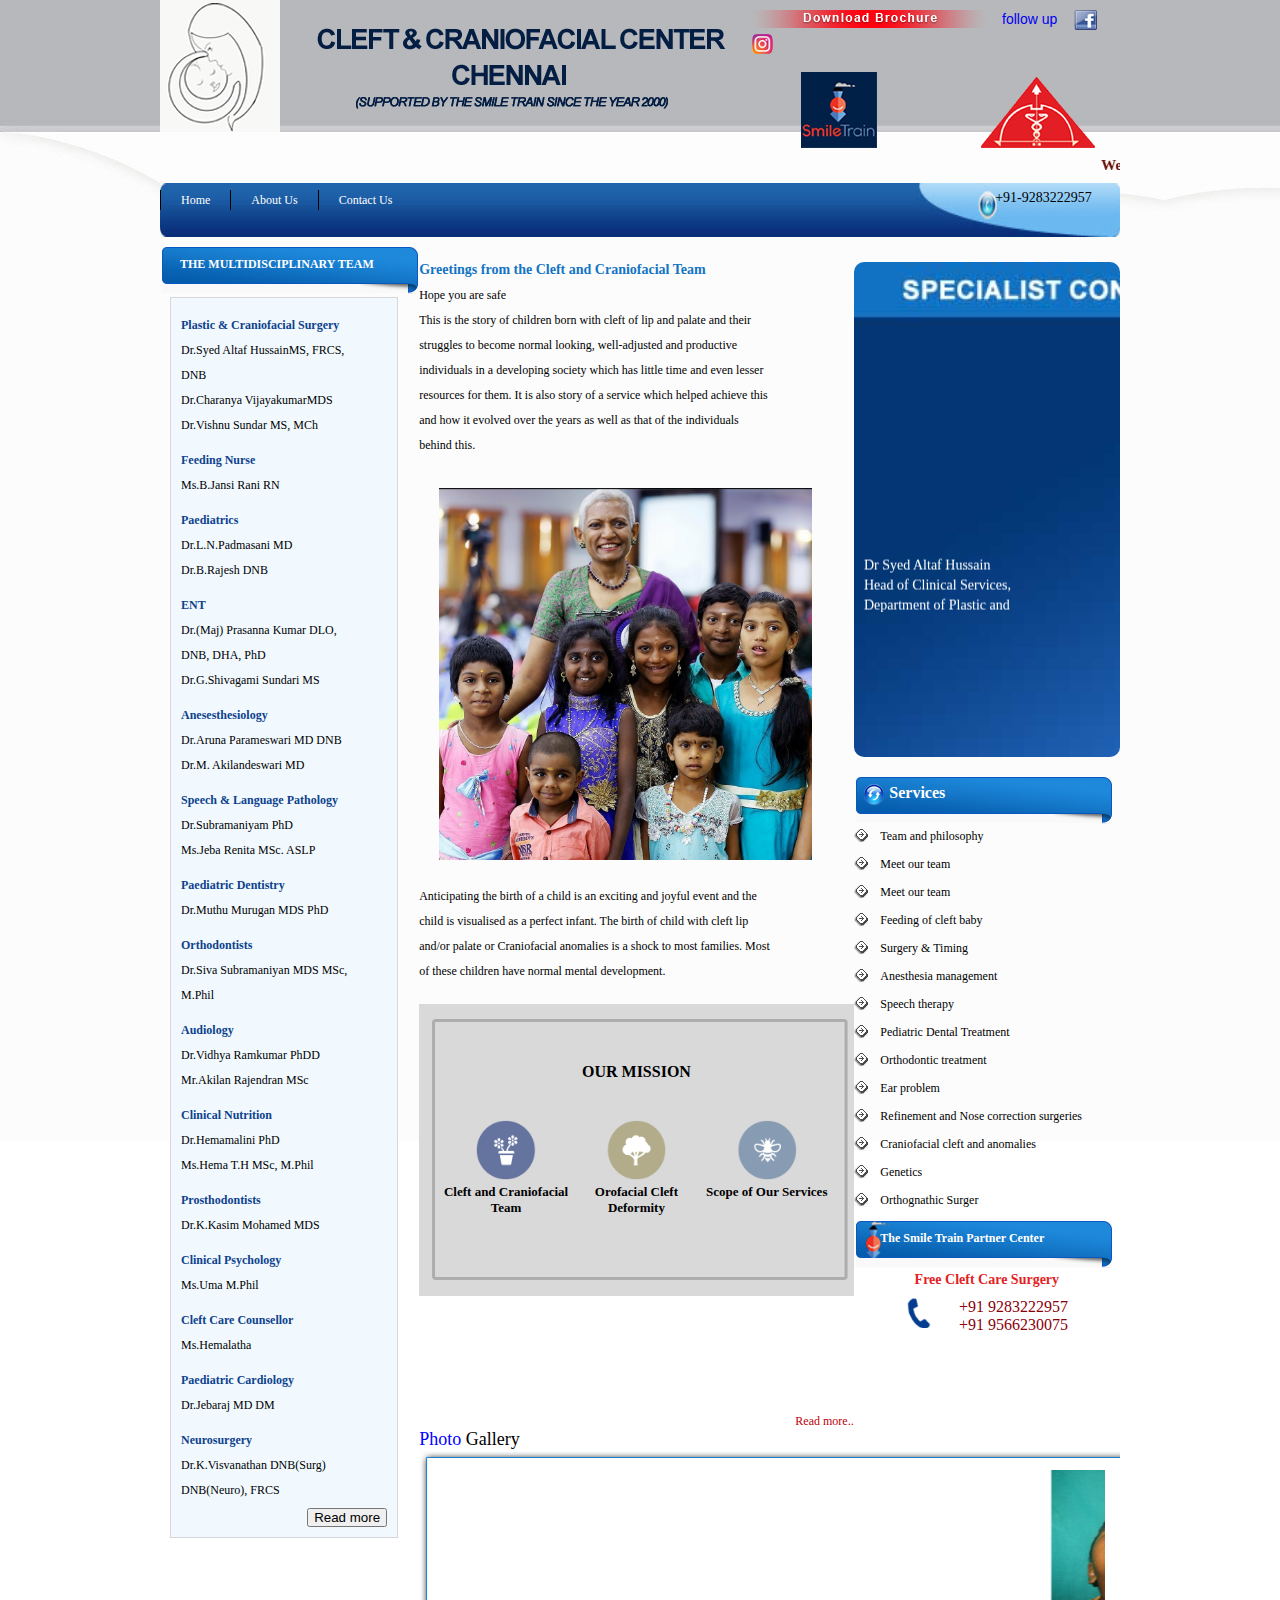
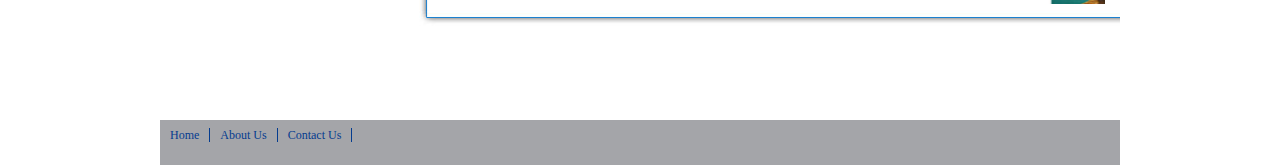
<file: index.html>
<!Doctype html>
<html>
<head>
<title>cleft care
</title>
<link rel="stylesheet" href="index.css">

</head>
<body>
<div class="main">
	<div class="container">
		<div class="headder">
			<div class="row">
				<div class="logo">
					<img src="images/pic1.png">
				</div>
				<div class="heading-pic">
					<img src="images/text1.png">
				</div>
				<div class="rightside-logo">
					<div class="row">
						<ul>
							<li><a href="#"><img src="images/gif.gif"></a></li>
							<li><a href="#">follow up</a></li>
							<li><a href="#"><img src="images/facebook.png"></a></li>
							<li><a href="#"><img src="images/insta.png"></a></li>
						</ul>
					</div>
					<div class="row">
						
							<img src="images/pic2.png">
						
					</div>
				</div>
			</div>
		</div>
		
		<div class="marquee-leftside">
			<div class="row">
				
					<marquee width="100%" scrollamount="2" scrolldelay="1">
							We have completed more than 15,000 free cleft surgeries.Apply for Smile Train Dr Jyotsna Murthy Memorial Felloship programme.<a href="#">Click here<a>
					</marquee>
				
			</div>
		</div>
		
		<div class="navigation">
			<div class="row">
				<div class="navi-list">
					<ul>
						<li><a href="index.html">Home</a></li>
						<li><a href="AboutUs.html">About Us</a></li>
						<li><a href="ContactUs.html">Contact Us</a></li>
					</ul>
				</div>
				<div class="navi-num">
				+91-9283222957
				</div>
			</div>
		</div>
		
		<div class="content-section">
		<div class="row">
			<div class="team">
				<div class="row">
					<div class="team-menuhead">
						THE MULTIDISCIPLINARY TEAM
					</div>
				</div>
				<div class="team-box">
						<div class="row">
							<div class="team-head">
								Plastic & Craniofacial Surgery
							</div>
						</div>
						<div class="row">
							<div class="team-para">
								Dr.Syed Altaf HussainMS, FRCS,
							</div>
						</div>
						<div class="row">
							<div class="team-para">
								DNB
							</div>
						</div>
						<div class="row">
							<div class="team-para">
								Dr.Charanya VijayakumarMDS
							</div>
						</div>
						<div class="row">
							<div class="team-para">
								Dr.Vishnu Sundar MS, MCh
							</div>
						</div>
						<div class="row">
							<div class="team-head">
								Feeding Nurse
							</div>
						</div>
						<div class="row">
							<div class="team-para">
								Ms.B.Jansi Rani RN
							</div>
						</div>
						<div class="row">
							<div class="team-head">
								Paediatrics
							</div>
						</div>
						<div class="row">
							<div class="team-para">
								Dr.L.N.Padmasani MD
							</div>
						</div>
						<div class="row">
							<div class="team-para">
								Dr.B.Rajesh DNB
							</div>
						</div>
						<div class="row">
							<div class="team-head">
								ENT
							</div>
						</div>
						<div class="row">
							<div class="team-para">
								Dr.(Maj) Prasanna Kumar DLO,
							</div>
						</div>
						<div class="row">
							<div class="team-para">
								DNB, DHA, PhD
							</div>
						</div>
						<div class="row">
							<div class="team-para">
								Dr.G.Shivagami Sundari MS
							</div>
						</div>
						<div class="row">
							<div class="team-head">
								Anesesthesiology
							</div>
						</div>
						<div class="row">
							<div class="team-para">
								Dr.Aruna Parameswari MD DNB
							</div>
						</div>
						<div class="row">
							<div class="team-para">
								Dr.M. Akilandeswari MD
							</div>
						</div>
						<div class="row">
							<div class="team-head">
								Speech & Language Pathology
							</div>
						</div>
						<div class="row">
							<div class="team-para">
								Dr.Subramaniyam PhD
							</div>
						</div>
						<div class="row">
							<div class="team-para">
								Ms.Jeba Renita MSc. ASLP
							</div>
						</div>
						<div class="row">
							<div class="team-head">
								Paediatric Dentistry
							</div>
						</div>
						<div class="row">
							<div class="team-para">
								Dr.Muthu Murugan MDS PhD
							</div>
						</div>
						<div class="row">
							<div class="team-head">
								Orthodontists
							</div>
						</div>
						<div class="row">
							<div class="team-para">
								Dr.Siva Subramaniyan MDS MSc,
							</div>
						</div>
						
						<div class="row">
							<div class="team-para">
								M.Phil
							</div>
						</div>
						<div class="row">
							<div class="team-head">
								Audiology
							</div>
						</div>
						<div class="row">
							<div class="team-para">
								Dr.Vidhya Ramkumar PhDD
							</div>
						</div>
						<div class="row">
							<div class="team-para">
								Mr.Akilan Rajendran MSc
							</div>
						</div>
						<div class="row">
							<div class="team-head">
								Clinical Nutrition
							</div>
						</div>
						<div class="row">
							<div class="team-para">
								Dr.Hemamalini PhD
							</div>
						</div>
						<div class="row">
							<div class="team-para">
								Ms.Hema T.H MSc, M.Phil
							</div>
						</div>
						
						<div class="row">
							<div class="team-head">
								Prosthodontists
							</div>
						</div>
						<div class="row">
							<div class="team-para">
								Dr.K.Kasim Mohamed MDS
							</div>
						</div>
						<div class="row">
							<div class="team-head">
								Clinical Psychology
							</div>
						</div>
						<div class="row">
							<div class="team-para">
								Ms.Uma M.Phil
							</div>
						</div>
						<div class="row">
							<div class="team-head">
								Cleft Care Counsellor
							</div>
						</div>
						<div class="row">
							<div class="team-para">
								Ms.Hemalatha	
							</div>
						</div>
						<div class="row">
							<div class="team-head">
								Paediatric Cardiology
							</div>
						</div>
						<div class="row">
							<div class="team-para">
								Dr.Jebaraj MD DM
							</div>
						</div>
						<div class="row">
							<div class="team-head">
								Neurosurgery
							</div>
						</div>
						<div class="row">
							<div class="team-para">
								Dr.K.Visvanathan DNB(Surg)
							</div>
						</div>
						<div class="row">
							<div class="team-para">
								DNB(Neuro), FRCS
							</div>
						</div>
						<div class="row">
							<div class="read-button">
								<input type="button" name="read" value="Read more">
							</div>
						</div>
					</div>
			</div>
					
			<div class="content">
			<div class="content-details">
				<div class="content-col1">
					<div class="row">
						<div class="content-heading">
						Greetings from the Cleft and Craniofacial Team
						</div>
					</div>
					<div class="row">
						<div class="content-para">
							Hope you are safe<br>
							This is the story of children born with cleft of lip and palate and their<br>
							struggles to become normal looking, well-adjusted and productive<br>
							individuals in a developing society which has little time and even lesser<br>
							resources for them. It is also story of a service which helped achieve this<br>
							and how it evolved over the years as well as that of the individuals<br>
							behind this.
						</div>
					</div>
					<div class="row">
						<div class="picture">
							<img src="images/image.jpg" width="90%" height="85%">
						</div>
					</div>
					<div class="row">
						<div class="content-para">
						Anticipating the birth of a child is an exciting and joyful event and the<br>
						child is visualised as a perfect infant. The birth of child with cleft lip<br>
						and/or palate or Craniofacial anomalies is a shock to most families. Most<br>
						of these children have normal mental development.
						</div>
					</div>
						<div class="mission-img">
						<div class="row">
							<div class="mission-table">
								<div class="row">
									<div class="mission-head">
									OUR MISSION
									</div>
								</div>
								
								<div class="row">
									<div class="mission-icons">
										<div class="mission-icon1">
											<img src="images/mission1.png" width="60px" height="60px">
											<h6>Cleft and Craniofacial Team</h6>
										</div>
										<div class="mission-icon2">
											<img src="images/mission2.png" width="60px" height="60px">
											<h6>Orofacial Cleft Deformity</h6>
										</div>
										<div class="mission-icon3">
											<img src="images/mission3.png" width="60px" height="60px">
											<h6>Scope of Our Services</h6>
										</div>
									</div>
								</div>
							</div>
						</div>
						</div>
						
						<div class="mission-bottom">
							<a href="#">Read more..</a>
						</div>
					
				</div>
				
				<div class="contact">
					<div class="row">
						<div class="marquee-upside">
							<div class="row">
							<marquee direction="up">
											Dr Syed Altaf Hussain<br>
											Head of Clinical Services,<br>
											Department of Plastic and<br>
											Reconstructive Surgery<br>
											Director,The Cleft and<br>
											Chrompet, Chennai 600044<br>
											Dr Charanya Vijayakumar<br>
											Consultant Cleft and Craniofacial Centre<br>
											Mobile:+ 91 9884380795<br>
											Sr Jansi Rani<br>
											Specialized Feeding Nurse<br>
											Deepalakshmi Sriram<br>
											Specialized Pediatric and<br>
											Neonatal Nutritionist<br>
											C Sahana<br>
											Mobile:+ 91 9566230075<br>
											Email:<br>
											<a href>chennaicleftcentre@gmail.com</a><br>
											<a href>cleftcraniofacialcentre@gmail.com</a><br>
											<a href>cleftcraniofacial@outlook.com</a>
							</marquee>
							</div>
						</div>
					</div>
					
					<div class="row">
						<div class="service-menu">
							<div class="row">
								<div class="service-menuhead">
									<div class="service-icon">
										<img src="images/icon.png">
									</div>
									<div class="service-heading">
										Services
									</div>
								</div>
							</div>
							<div class="row">
									<div class="service-details">
												<div class="row">
														<div class="service-arrowicon">
															<img src="images/arrow.jpg">
														</div>
														<div class="service-text">
																<a href="#">Team and philosophy</a>
														</div>
												</div>
												<div class="row">
														<div class="service-arrowicon">
															<img src="images/arrow.jpg">
														</div>
														<div class="service-text">
																<a href="#">Meet our team</a>
														</div>
												</div>
												<div class="row">
														<div class="service-arrowicon">
															<img src="images/arrow.jpg">
														</div>
														<div class="service-text">
																<a href="#">Meet our team</a>
														</div>
												</div>
												<div class="row">
														<div class="service-arrowicon">
															<img src="images/arrow.jpg">
														</div>
														<div class="service-text">
															<a href="#">Feeding of cleft baby</a>
														</div>
												</div>
												<div class="row">
														<div class="service-arrowicon">
															<img src="images/arrow.jpg">
														</div>
														<div class="service-text">
															<a href="#">Surgery & Timing</a>
														</div>
												</div>
												<div class="row">
														<div class="service-arrowicon">
															<img src="images/arrow.jpg">
														</div>
														<div class="service-text">
															<a href="#">Anesthesia management</a>
														</div>
												</div>
												<div class="row">
														<div class="service-arrowicon">
															<img src="images/arrow.jpg">
														</div>
														<div class="service-text">
															<a href="#">Speech therapy</a>
														</div>
												</div>
												<div class="row">
														<div class="service-arrowicon">
															<img src="images/arrow.jpg">
														</div>
														<div class="service-text">
															<a href="#">Pediatric Dental Treatment</a>
														</div>
												</div>
												<div class="row">
														<div class="service-arrowicon">
															<img src="images/arrow.jpg">
														</div>
														<div class="service-text">
															<a href="#">Orthodontic treatment</a>
														</div>
												</div>
												<div class="row">
														<div class="service-arrowicon">
															<img src="images/arrow.jpg">
														</div>
														<div class="service-text">
															<a href="#">Ear problem</a>
														</div>
												</div>
												<div class="row">
														<div class="service-arrowicon">
															<img src="images/arrow.jpg">
														</div>
														<div class="service-text">
															<a href="#">Refinement and Nose correction surgeries</a>
														</div>
												</div>
												<div class="row">
														<div class="service-arrowicon">
															<img src="images/arrow.jpg">
														</div>
														<div class="service-text">
															<a href="#">Craniofacial cleft and anomalies</a>
														</div>
												</div>
												<div class="row">
														<div class="service-arrowicon">
															<img src="images/arrow.jpg">
														</div>
														<div class="service-text">
															<a href="#">Genetics</a>
														</div>
												</div>
												<div class="row">
														<div class="service-arrowicon">
															<img src="images/arrow.jpg">
														</div>
														<div class="service-text">
															<a href="#">Orthognathic Surger</a>
														</div>
												</div>
											</div>
										</div>
							
						</div>
					</div>
					
					<div class="row">
						<div class="smile-menu">
							<div class="row">
								<div class="smile-menuhead">
								<div class="smile-icon">
									<img src="images/small-icon.png">
								</div>
								<div class="smile-heading">
									The Smile Train Partner Center
								</div>
								</div>
							</div>
							<div class="row">
								<div class="smile-title">
								Free Cleft Care Surgery
								</div>
							</div>
							<div class="row">
								<div class="smile-details">
									<div class="smile-phoneicon">
										<img src="images/call.png" width="30px" height="30px">
									</div>
									<div class="smile-num">
										<div>+91 9283222957
										</div>
										<div>+91 9566230075
										</div>
									</div>
								</div>
							</div>
							<div class="row">
							</div>
						</div>
					</div>
					</div>
					
				</div>
			
			<div class="row">
			</div>
			
			<div class="gallery">
				<div class="row">
					<div class="gallery-head">Photo <span>Gallery</span>
					</div>
				</div>
				<div class="row">
					<div class="gallery-background">
						<marquee width="95%" direction="left" height="60%">
									<img src="images/img1.jpg">
									<img src="images/img2.jpg">
									<img src="images/img3.jpg">
									<img src="images/img4.jpg">
									<img src="images/img5.jpg">
									<img src="images/img6.jpg">
									<img src="images/img7.png">
									<img src="images/img8.png">
									<img src="images/img9.png">
									<img src="images/img10.png">
									<img src="images/img11.png">
									<img src="images/img12.png">
									<img src="images/img13.png">
									<img src="images/img14.png">
									<img src="images/img15.png">
									<img src="images/img16.png">
								</marquee>
					</div>
				</div>
			</div>
			</div>
			</div>
			
			<div class="footer">
				<div class="row">
					<div class="foot-col1">
						<ul>
							<li><a href="index.html">Home</a></li>
							<li><a href="AboutUs.html">About Us</a></li>
							<li><a href="ContactUs.html">Contact Us</a></li>
						</ul>
					</div>
				</div>
			</div>
			
		</div>
	</div>
</div>
</div>
</body>
</html>
</file>
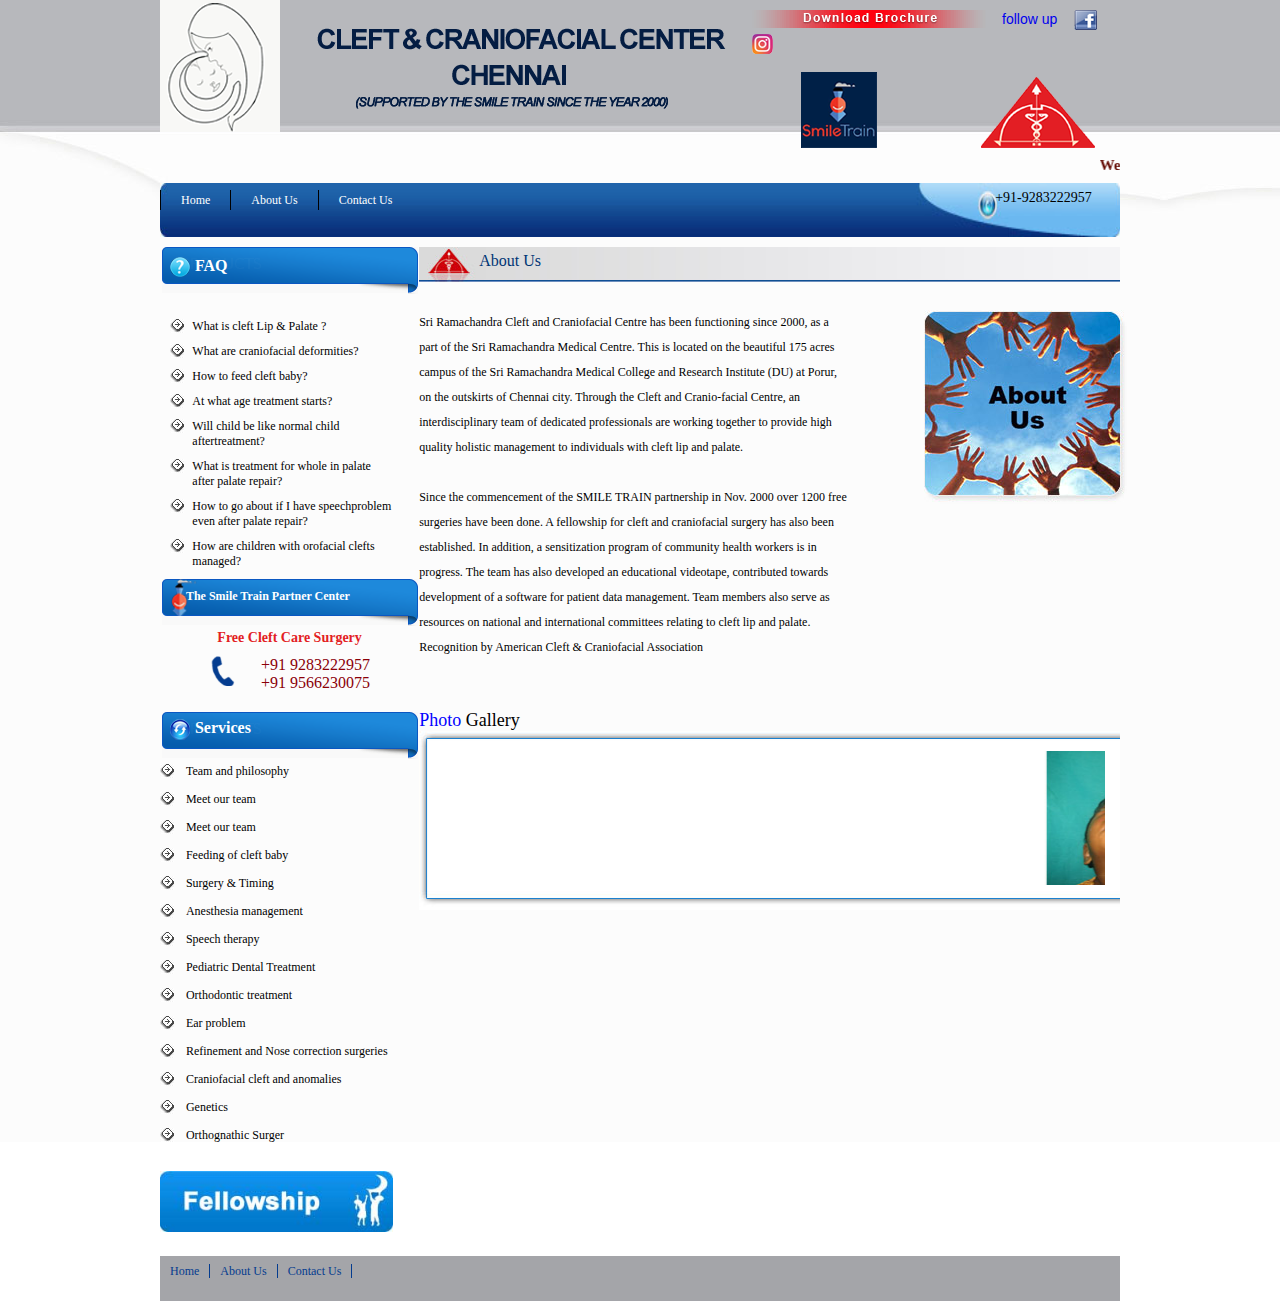
<file: AboutUs.html>
<!Doctype html>
<html>
<head>
<title>About Us-Cleftcare
</title>
</head>
<link rel="stylesheet" href="AboutUs.css">

<body>
<div class="main">
	<div class="container">
		<div class="headder">
			<div class="row">
				<div class="logo">
					<img src="images/pic1.png">
				</div>
				<div class="heading-pic">
					<img src="images/text1.png">
				</div>
				<div class="rightside-logo">
					<div class="row">
						<ul>
							<li><a href="#"><img src="images/gif.gif"></a></li>
							<li><a href="#">follow up</a></li>
							<li><a href="#"><img src="images/facebook.png"></a></li>
							<li><a href="#"><img src="images/insta.png"></a></li>
						</ul>
					</div>
					<div class="row">
						<div>
							<img src="images/pic2.png">
						</div>
					</div>
				</div>
			</div>
		</div>
		
		<div class="marquee-leftside">
			<div class="row">
				<div>
					<marquee width="100%" scrollamount="2" scrolldelay="1">
							We have completed more than 15,000 free cleft surgeries.Apply for Smile Train Dr Jyotsna Murthy Memorial Felloship programme.<a href="#">Click here<a>
					</marquee>
				</div>
			</div>
		</div>
		
		<div class="navigation">
			<div class="row">
				<div class="navi-list">
					<ul>
						<li><a href="index.html">Home</a></li>
						<li><a href="AboutUs.html">About Us</a></li>
						<li><a href="ContactUs.html">Contact Us</a></li>
					</ul>
				</div>
				<div class="navi-num">
				+91-9283222957
				</div>
			</div>
		</div>
		
		<div class="content-section">
				<div class="menusection">
				<div class="row">
					<div class="faq-menu">
						<div class="row">
							<div class="faq-logo">
								<img src="images/ques-icon.png">
							</div>
							<div class="faq-head">FAQ
							</div>
						</div>
					</div>
					
					<div class="row">
						<div class="faq-details">
							<div class="row">
								<div class="faq-bullet">
									<img src="images/arrow.jpg">
								</div>
								<div class="faq-para">
									<a href="#">What is cleft Lip & Palate ?</a>
								</div>
							</div>
							<div class="row">
								<div class="faq-bullet">
									<img src="images/arrow.jpg">
								</div>
								<div class="faq-para">
							<a href="#">	What are craniofacial deformities?</a>
								</div>
							</div>
							<div class="row">
								<div class="faq-bullet">
									<img src="images/arrow.jpg">
								</div>
								<div class="faq-para">
										<a href="#">How to feed cleft baby?</a>
								</div>
							</div>
							<div class="row">
								<div class="faq-bullet">
									<img src="images/arrow.jpg">
								</div>
								<div class="faq-para">
									<a href="#">	At what age treatment starts?</a>
								</div>
							</div>
							<div class="row">
								<div class="faq-bullet">
									<img src="images/arrow.jpg">
								</div>
								<div class="faq-para">
									<a href="#">Will child be like normal child aftertreatment?</a>
								</div>
							</div>
							<div class="row">
								<div class="faq-bullet">
									<img src="images/arrow.jpg">
								</div>
								<div class="faq-para">
									<a href="#">What is treatment for whole in palate after palate repair?</a>
								</div>
							</div>
							<div class="row">
								<div class="faq-bullet">
									<img src="images/arrow.jpg">
								</div>
								<div class="faq-para">
									<a href="#">How to go about if I have speechproblem even after palate repair?</a>
								</div>
							</div>
							<div class="row">
								<div class="faq-bullet">
									<img src="images/arrow.jpg">
								</div>
								<div class="faq-para">
									<a href="#">How are children with orofacial clefts managed?</a>
								</div>
							</div>
						</div>
					</div>	
					</div>
			
					<div class="row">
					<div class="smile-menu">
							<div class="row">
								<div class="smile-menuhead">
								<div class="smile-icon">
									<img src="images/small-icon.png">
								</div>
								<div class="smile-heading">
									The Smile Train Partner Center
								</div>
								</div>
							</div>
							<div class="row">
								<div class="smile-title">
								Free Cleft Care Surgery
								</div>
							</div>
							<div class="row">
								<div class="smile-details">
									<div class="smile-phoneicon">
										<img src="images/call.png" width="30px" height="30px">
									</div>
									<div class="smile-num">
										<div>+91 9283222957
										</div>
										<div>+91 9566230075
										</div>
									</div>
								</div>
							</div>
							<div class="row">
							</div>
						</div>
						</div>
						
						<div class="row">
						<div class="service-menu">
							<div class="row">
								<div class="service-menuhead">
									<div class="service-icon">
										<img src="images/icon.png">
									</div>
									<div class="service-heading">
										Services
									</div>
								</div>
							</div>
							<div class="row">
									<div class="service-details">
												<div class="row">
														<div class="service-arrowicon">
															<img src="images/arrow.jpg">
														</div>
														<div class="service-text">
																<a href="#">Team and philosophy</a>
														</div>
												</div>
												<div class="row">
														<div class="service-arrowicon">
															<img src="images/arrow.jpg">
														</div>
														<div class="service-text">
																<a href="#">Meet our team</a>
														</div>
												</div>
												<div class="row">
														<div class="service-arrowicon">
															<img src="images/arrow.jpg">
														</div>
														<div class="service-text">
																<a href="#">Meet our team</a>
														</div>
												</div>
												<div class="row">
														<div class="service-arrowicon">
															<img src="images/arrow.jpg">
														</div>
														<div class="service-text">
															<a href="#">Feeding of cleft baby</a>
														</div>
												</div>
												<div class="row">
														<div class="service-arrowicon">
															<img src="images/arrow.jpg">
														</div>
														<div class="service-text">
															<a href="#">Surgery & Timing</a>
														</div>
												</div>
												<div class="row">
														<div class="service-arrowicon">
															<img src="images/arrow.jpg">
														</div>
														<div class="service-text">
															<a href="#">Anesthesia management</a>
														</div>
												</div>
												<div class="row">
														<div class="service-arrowicon">
															<img src="images/arrow.jpg">
														</div>
														<div class="service-text">
															<a href="#">Speech therapy</a>
														</div>
												</div>
												<div class="row">
														<div class="service-arrowicon">
															<img src="images/arrow.jpg">
														</div>
														<div class="service-text">
															<a href="#">Pediatric Dental Treatment</a>
														</div>
												</div>
												<div class="row">
														<div class="service-arrowicon">
															<img src="images/arrow.jpg">
														</div>
														<div class="service-text">
															<a href="#">Orthodontic treatment</a>
														</div>
												</div>
												<div class="row">
														<div class="service-arrowicon">
															<img src="images/arrow.jpg">
														</div>
														<div class="service-text">
															<a href="#">Ear problem</a>
														</div>
												</div>
												<div class="row">
														<div class="service-arrowicon">
															<img src="images/arrow.jpg">
														</div>
														<div class="service-text">
															<a href="#">Refinement and Nose correction surgeries</a>
														</div>
												</div>
												<div class="row">
														<div class="service-arrowicon">
															<img src="images/arrow.jpg">
														</div>
														<div class="service-text">
															<a href="#">Craniofacial cleft and anomalies</a>
														</div>
												</div>
												<div class="row">
														<div class="service-arrowicon">
															<img src="images/arrow.jpg">
														</div>
														<div class="service-text">
															<a href="#">Genetics</a>
														</div>
												</div>
												<div class="row">
														<div class="service-arrowicon">
															<img src="images/arrow.jpg">
														</div>
														<div class="service-text">
															<a href="#">Orthognathic Surger</a>
														</div>
												</div>
											</div>
										</div>
							
						</div>
					</div>
						
					<div class="row">
						<div class="fellowship">
						<img src="images/fellowship.jpg" width="90%">
						</div>
					</div>					
						
						
				</div>
				
				<div class="parasection">
					<div class="row">
						<div class="about">
						About Us
						</div>
					</div>
					<div class="row">
						<div class="para-col">
							<div class="row">
								Sri Ramachandra Cleft and Craniofacial Centre has been functioning since 2000, as a<br>
								part of the Sri Ramachandra Medical Centre. This is located on the beautiful 175 acres<br>
								campus of the Sri Ramachandra Medical College and Research Institute (DU) at Porur,<br>
								on the outskirts of Chennai city. Through the Cleft and Cranio-facial Centre, an<br>
								interdisciplinary team of dedicated professionals are working together to provide high<br>
								quality holistic management to individuals with cleft lip and palate.<br><br>
								
								Since the commencement of the SMILE TRAIN partnership in Nov. 2000 over 1200 free<br>
								surgeries have been done. A fellowship for cleft and craniofacial surgery has also been<br>
								established. In addition, a sensitization program of community health workers is in<br>
								progress. The team has also developed an educational videotape, contributed towards<br>
								development of a software for patient data management. Team members also serve as<br>
								resources on national and international committees relating to cleft lip and palate.<br>
								Recognition by American Cleft & Craniofacial Association

							</div>
						</div>
						<div class="para-img">
							<img src="images/picture.jpg">
						</div>
					</div>
				
				
				<div class="gallery">
				<div class="row">
					<div class="gallery-head">Photo <span>Gallery</span>
					</div>
				</div>
				<div class="row">
					<div class="gallery-background">
						<marquee width="95%" direction="left" height="60%">
									<img src="images/img1.jpg">
									<img src="images/img2.jpg">
									<img src="images/img3.jpg">
									<img src="images/img4.jpg">
									<img src="images/img5.jpg">
									<img src="images/img6.jpg">
									<img src="images/img7.png">
									<img src="images/img8.png">
									<img src="images/img9.png">
									<img src="images/img10.png">
									<img src="images/img11.png">
									<img src="images/img12.png">
									<img src="images/img13.png">
									<img src="images/img14.png">
									<img src="images/img15.png">
									<img src="images/img16.png">
								</marquee>
					</div>
				</div>
			</div>
			
			
			</div>
		</div>
		<div class="row">
		</div>
		<div class="footer">
				<div class="row">
					<div class="foot-col1">
						<ul>
							<li><a href="index.html">Home</a></li>
							<li><a href="AboutUs.html">About Us</a></li>
							<li><a href="ContactUs.html">Contact Us</a></li>
						</ul>
					</div>
				</div>
			</div>
			
		
	</div>
</div>
</body>
</html>
</file>
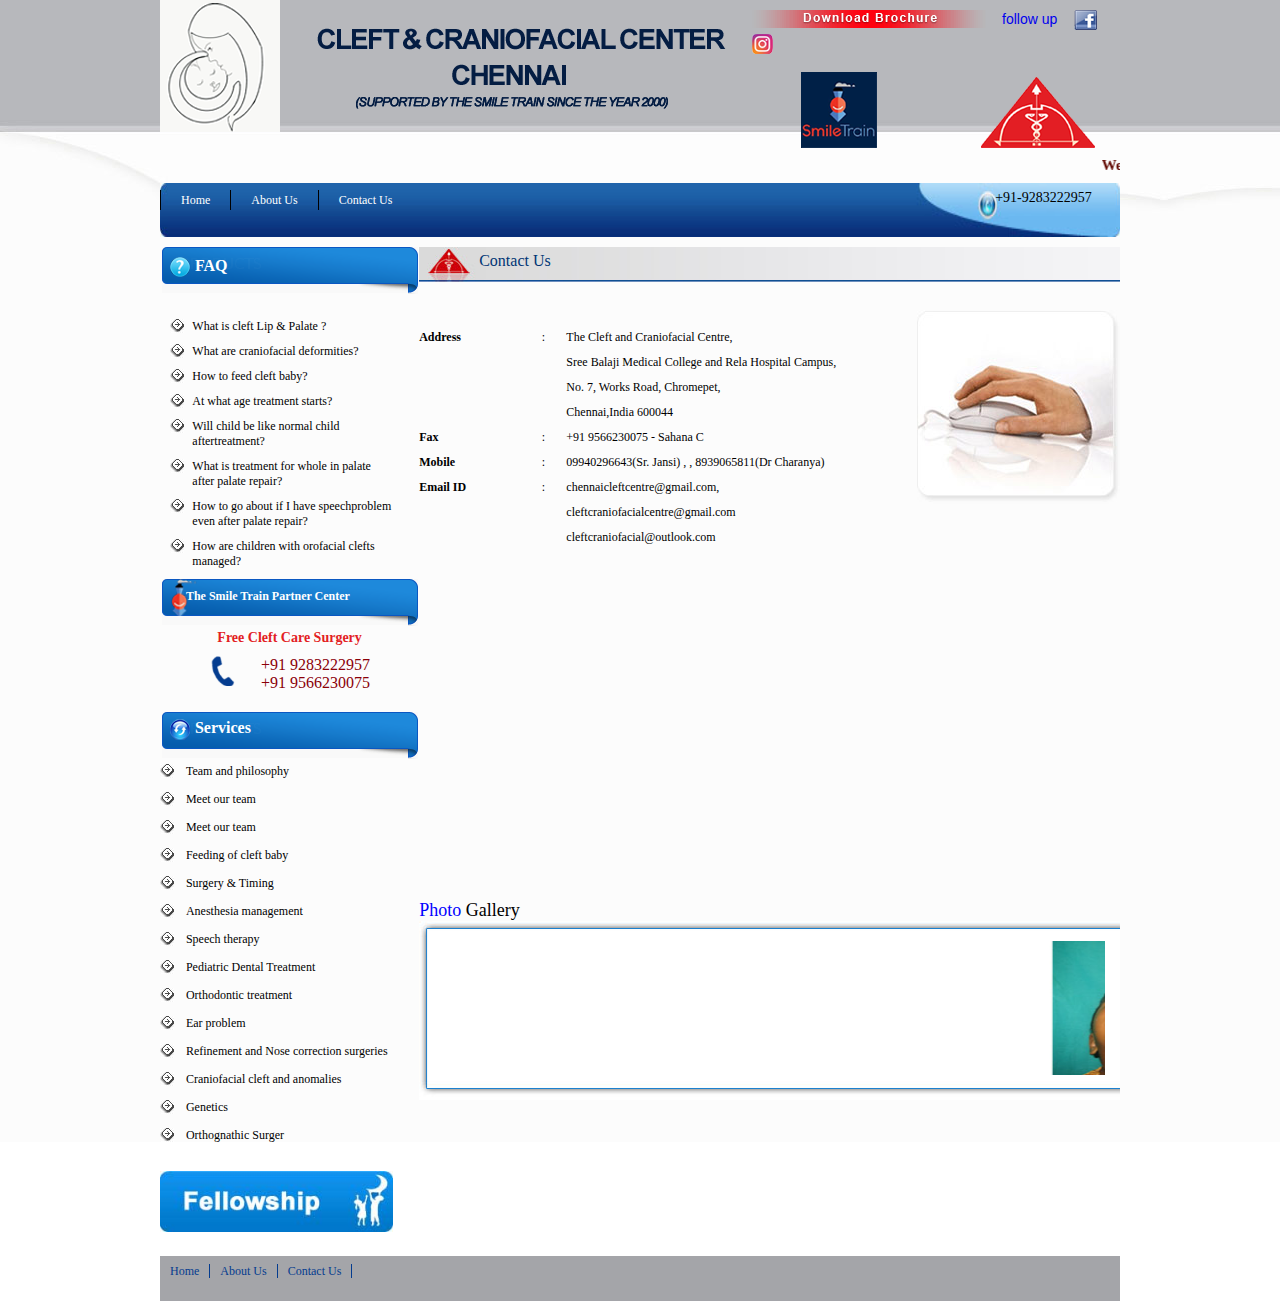
<file: ContactUs.html>
<!Doctype html>
<html>
<head>
<title>Contact Us-Cleftcare
</title>
</head>
<link rel="stylesheet" href="ContactUs.css">

<body>
<div class="main">
	<div class="container">
		<div class="headder">
			<div class="row">
				<div class="logo">
					<img src="images/pic1.png">
				</div>
				<div class="heading-pic">
					<img src="images/text1.png">
				</div>
				<div class="rightside-logo">
					<div class="row">
						<ul>
							<li><a href="#"><img src="images/gif.gif"></a></li>
							<li><a href="#">follow up</a></li>
							<li><a href="#"><img src="images/facebook.png"></a></li>
							<li><a href="#"><img src="images/insta.png"></a></li>
						</ul>
					</div>
					<div class="row">
						<div>
							<img src="images/pic2.png">
						</div>
					</div>
				</div>
			</div>
		</div>
		
		<div class="marquee-leftside">
			<div class="row">
				<div>
					<marquee width="100%" scrollamount="2" scrolldelay="1">
							We have completed more than 15,000 free cleft surgeries.Apply for Smile Train Dr Jyotsna Murthy Memorial Felloship programme.<a href="#">Click here<a>
					</marquee>
				</div>
			</div>
		</div>
		
		<div class="navigation">
			<div class="row">
				<div class="navi-list">
					<ul>
						<li><a href="index.html">Home</a></li>
						<li><a href="AboutUs.html">About Us</a></li>
						<li><a href="ContactUs.html">Contact Us</a></li>
					</ul>
				</div>
				<div class="navi-num">
				+91-9283222957
				</div>
			</div>
		</div>
		
		<div class="content-section">
				<div class="menusection">
				<div class="row">
					<div class="faq-menu">
						<div class="row">
							<div class="faq-logo">
								<img src="images/ques-icon.png">
							</div>
							<div class="faq-head">FAQ
							</div>
						</div>
					</div>
					
					<div class="row">
						<div class="faq-details">
							<div class="row">
								<div class="faq-bullet">
									<img src="images/arrow.jpg">
								</div>
								<div class="faq-para">
									<a href="#">What is cleft Lip & Palate ?</a>
								</div>
							</div>
							<div class="row">
								<div class="faq-bullet">
									<img src="images/arrow.jpg">
								</div>
								<div class="faq-para">
							<a href="#">	What are craniofacial deformities?</a>
								</div>
							</div>
							<div class="row">
								<div class="faq-bullet">
									<img src="images/arrow.jpg">
								</div>
								<div class="faq-para">
										<a href="#">How to feed cleft baby?</a>
								</div>
							</div>
							<div class="row">
								<div class="faq-bullet">
									<img src="images/arrow.jpg">
								</div>
								<div class="faq-para">
									<a href="#">	At what age treatment starts?</a>
								</div>
							</div>
							<div class="row">
								<div class="faq-bullet">
									<img src="images/arrow.jpg">
								</div>
								<div class="faq-para">
									<a href="#">Will child be like normal child aftertreatment?</a>
								</div>
							</div>
							<div class="row">
								<div class="faq-bullet">
									<img src="images/arrow.jpg">
								</div>
								<div class="faq-para">
									<a href="#">What is treatment for whole in palate after palate repair?</a>
								</div>
							</div>
							<div class="row">
								<div class="faq-bullet">
									<img src="images/arrow.jpg">
								</div>
								<div class="faq-para">
									<a href="#">How to go about if I have speechproblem even after palate repair?</a>
								</div>
							</div>
							<div class="row">
								<div class="faq-bullet">
									<img src="images/arrow.jpg">
								</div>
								<div class="faq-para">
									<a href="#">How are children with orofacial clefts managed?</a>
								</div>
							</div>
						</div>
					</div>	
					</div>
			
					<div class="row">
					<div class="smile-menu">
							<div class="row">
								<div class="smile-menuhead">
								<div class="smile-icon">
									<img src="images/small-icon.png">
								</div>
								<div class="smile-heading">
									The Smile Train Partner Center
								</div>
								</div>
							</div>
							<div class="row">
								<div class="smile-title">
								Free Cleft Care Surgery
								</div>
							</div>
							<div class="row">
								<div class="smile-details">
									<div class="smile-phoneicon">
										<img src="images/call.png" width="30px" height="30px">
									</div>
									<div class="smile-num">
										<div>+91 9283222957
										</div>
										<div>+91 9566230075
										</div>
									</div>
								</div>
							</div>
							<div class="row">
							</div>
						</div>
						</div>
						
						<div class="row">
						<div class="service-menu">
							<div class="row">
								<div class="service-menuhead">
									<div class="service-icon">
										<img src="images/icon.png">
									</div>
									<div class="service-heading">
										Services
									</div>
								</div>
							</div>
							<div class="row">
									<div class="service-details">
												<div class="row">
														<div class="service-arrowicon">
															<img src="images/arrow.jpg">
														</div>
														<div class="service-text">
																<a href="#">Team and philosophy</a>
														</div>
												</div>
												<div class="row">
														<div class="service-arrowicon">
															<img src="images/arrow.jpg">
														</div>
														<div class="service-text">
																<a href="#">Meet our team</a>
														</div>
												</div>
												<div class="row">
														<div class="service-arrowicon">
															<img src="images/arrow.jpg">
														</div>
														<div class="service-text">
																<a href="#">Meet our team</a>
														</div>
												</div>
												<div class="row">
														<div class="service-arrowicon">
															<img src="images/arrow.jpg">
														</div>
														<div class="service-text">
															<a href="#">Feeding of cleft baby</a>
														</div>
												</div>
												<div class="row">
														<div class="service-arrowicon">
															<img src="images/arrow.jpg">
														</div>
														<div class="service-text">
															<a href="#">Surgery & Timing</a>
														</div>
												</div>
												<div class="row">
														<div class="service-arrowicon">
															<img src="images/arrow.jpg">
														</div>
														<div class="service-text">
															<a href="#">Anesthesia management</a>
														</div>
												</div>
												<div class="row">
														<div class="service-arrowicon">
															<img src="images/arrow.jpg">
														</div>
														<div class="service-text">
															<a href="#">Speech therapy</a>
														</div>
												</div>
												<div class="row">
														<div class="service-arrowicon">
															<img src="images/arrow.jpg">
														</div>
														<div class="service-text">
															<a href="#">Pediatric Dental Treatment</a>
														</div>
												</div>
												<div class="row">
														<div class="service-arrowicon">
															<img src="images/arrow.jpg">
														</div>
														<div class="service-text">
															<a href="#">Orthodontic treatment</a>
														</div>
												</div>
												<div class="row">
														<div class="service-arrowicon">
															<img src="images/arrow.jpg">
														</div>
														<div class="service-text">
															<a href="#">Ear problem</a>
														</div>
												</div>
												<div class="row">
														<div class="service-arrowicon">
															<img src="images/arrow.jpg">
														</div>
														<div class="service-text">
															<a href="#">Refinement and Nose correction surgeries</a>
														</div>
												</div>
												<div class="row">
														<div class="service-arrowicon">
															<img src="images/arrow.jpg">
														</div>
														<div class="service-text">
															<a href="#">Craniofacial cleft and anomalies</a>
														</div>
												</div>
												<div class="row">
														<div class="service-arrowicon">
															<img src="images/arrow.jpg">
														</div>
														<div class="service-text">
															<a href="#">Genetics</a>
														</div>
												</div>
												<div class="row">
														<div class="service-arrowicon">
															<img src="images/arrow.jpg">
														</div>
														<div class="service-text">
															<a href="#">Orthognathic Surger</a>
														</div>
												</div>
											</div>
										</div>
							
						</div>
					</div>
						
					<div class="row">
						<div class="fellowship">
						<img src="images/fellowship.jpg" width="90%">
						</div>
					</div>					
						
						
				</div>
				
				<div class="parasection">
					<div class="row">
						<div class="about">
						Contact Us
						</div>
					</div>
					<div class="row">
						<div class="para-col1">
							<div class="row">
								<div class="para-head">
								Address
								</div>
								<div class="para-dot">
								:
								</div>
								<div class="para-detail">
								The Cleft and Craniofacial Centre,<br>
								Sree Balaji Medical College and Rela Hospital Campus,<br>
								No. 7, Works Road, Chromepet,<br>
								Chennai,India 600044<br>
								</div>
							</div>
							<div class="row">
								<div class="para-head">
								Fax
								</div>
								<div class="para-dot">
								:
								</div>
								<div class="para-detail">
								+91 9566230075 - Sahana C
								</div>
							</div>
							<div class="row">
								<div class="para-head">
								Mobile
								</div>
								<div class="para-dot">
								:
								</div>
								<div class="para-detail">
								09940296643(Sr. Jansi) ,  , 8939065811(Dr Charanya)
							</div>
							</div>
							<div class="row">
								<div class="para-head">
								Email ID
								</div>
								<div class="para-dot">
								:
								</div>
								<div class="para-detail">
								<a href="#">chennaicleftcentre@gmail.com,</a><br>
								<a href="#">cleftcraniofacialcentre@gmail.com</a><br>
								<a href="#">cleftcraniofacial@outlook.com</a><br>
							</div>
							</div>
						</div>
						<div class="para-img">
							<img src="images/contactus.jpg">
						</div>
					</div>
				
				
				<div class="gallery">
				<div class="row">
					<div class="gallery-head">Photo <span>Gallery</span>
					</div>
				</div>
				<div class="row">
					<div class="gallery-background">
						<marquee width="95%" direction="left" height="60%">
									<img src="images/img1.jpg">
									<img src="images/img2.jpg">
									<img src="images/img3.jpg">
									<img src="images/img4.jpg">
									<img src="images/img5.jpg">
									<img src="images/img6.jpg">
									<img src="images/img7.png">
									<img src="images/img8.png">
									<img src="images/img9.png">
									<img src="images/img10.png">
									<img src="images/img11.png">
									<img src="images/img12.png">
									<img src="images/img13.png">
									<img src="images/img14.png">
									<img src="images/img15.png">
									<img src="images/img16.png">
								</marquee>
					</div>
				</div>
			</div>
			
			
			</div>
		</div>
		<div class="row">
		</div>
		<div class="footer">
				<div class="row">
					<div class="foot-col1">
						<ul>
							<li><a href="index.html">Home</a></li>
							<li><a href="AboutUs.html">About Us</a></li>
							<li><a href="ContactUs.html">Contact Us</a></li>
						</ul>
					</div>
				</div>
			</div>
			
		
	</div>
</div>
</body>
</html>
</file>
<file: index.css>
* {
  box-sizing: border-box;
  margin:0px;
  padding:0px;
}

.row:after
{
content:"";
display:table;
clear:both;
}

body
{
font-family:verdana;
background-image:url(images/background.jpg); 
background-repeat:no-repeat;
}

.main
{
width:100%;
}

.container
{
width:75%;
margin:auto;
}

.logo
{
width:10%;
float:left;
}

.heading-pic
{
width:50%;
float:left;
padding-top:15px;
}

.rightside-logo
{
width:40%;
float:left;
padding-top:10px;
}

.rightside-logo ul
{
list-style-type:none;
}

.rightside-logo li
{
float:left;
}

.rightside-logo li a
{
text-decoration:none;
padding-left:16px;
font-family:arial;
font-size:14px;
}

.marquee-leftside marquee
{
font-family:verdana;
font-size:15px;
font-weight:bold;
color:#650D06;
padding:5px 0px;
}

.marquee-leftside marquee a
{
padding-left:10px;
}

.navigation
{
background-image:url(images/menu1.jpg); background-repeat:no-repeat; height:6vh; background-size:100% 100%;
}

.navi-list
{
width:87%;
float-left;

}

.navi-list ul
{
list-style-type:none;
}

.navi-list li
{
float:left;
padding-top:7px;
}

.navi-list li a
{

text-decoration:none;
color:white;
font-size:12px;
padding:3px 20px;
border-left:1px solid black;
}

.navi-list li:hover
{
text-decoration:none;
background-image:url(images/hover.jpg);
height:35px;
}

.navi-num
{
width:13%;
float:right;
padding-top:7px;
font-size:14px;
}

.content-section
{
padding-top:10px;
}

.team
{
width:27%;
float:left;
background-image:url(images/menu2.png);
background-repeat:no-repeat;
height:10vh;
font-size:12px;
}

.team-menuhead
{
font-size:12px;
font-weight:bold;
color:white;
padding-top:10px;
padding-left:20px;
}

.team-head
{
padding-top:10px;
padding-bottom:10px;
font-weight:bold;
color:#0e428d;
}

input[type="button"]
{
padding:0px 5px;
float:right;
}

.team-para
{
padding-bottom:10px;
}

.team-box
{
margin-top:25px;
border:1px solid #d7d7d9;
width:88%;
margin-left:10px;
padding:10px 10px;
background-color:#f1f9ff;
}

.content
{
width:73%;
float:left;
padding-top:15px;
}

.content-col1
{
width:62%;
float:left;
}

.content-heading
{
font-size:14px;
font-weight:bold;
padding-bottom:5px;
color:#1374C5;
}

.content-para
{
font-size:12px;
line-height:25px;
}

.contact
{
width:38%;
float:left;
}

.picture
{
margin:30px 0px 20px 20px;
}

.marquee-upside
{
color:white;
font-size:14px;
line-height:20px;
background-image:url(images/menu3.jpg);
background-repeat:no-repeat;
height:55vh;
border-radius:10px;
background-size:cover;
}

.marquee-upside marquee
{
height:310px;
margin-top:40px;
margin-left:10px;
}

.marquee-upside marquee a
{
color:white;
}

.service-menu
{
background-image:url(images/menu2.png);
background-repeat:no-repeat;
height:10vh;
margin-top:20px;
}

.service-menuhead
{
color:white;
font-weight:bold;
padding-left:10px;
padding-top:7px;
}

.service-arrowicon
{
width:10%;
float:left;
padding-bottom:10px;
}

.service-text
{
width:90%;
float:left;
padding-bottom:10px;
}

.service-text a
{
text-decoration:none;
color:black;
}

.service-text a:hover
{
color:blue;
}

.service-icon
{
width:10%;
float:left;
}

.service-heading
{
wider:90%;
float:left;
}

.service-details
{
padding-top:20px;
font-size:12px;
}

.smile-menu
{
background-image:url(images/menu2.png);
background-repeat:no-repeat;
height:10vh;
}

.smile-menuhead
{
color:white;
font-weight:bold;
font-size:12px;
}

.smile-icon
{
width:10%;
float:left;
}

.smile-heading
{
width:90%;
float:left;
padding-top:10px;
}

.smile-title
{
text-align:center;
color:#E31E24;
font-weight:bold;
font-size:14px;
padding:10px 0px;
}

.smile-details
{
text-align:center;
}

.smile-phoneicon
{
width:30%;
float:left;
text-align:right;
}

.smile-num
{
width:60%;
float:left;
color:#8b0008;
}

.mission-img
{
background-image:url(images/mission.png);
background-repeat:no-repeat;
height:45vh;
margin-top:20px;
}

.mission-head
{
padding-top:15%;
font-weight:bold;
}

.mission-icons
{
padding-top:10%;
}

.mission-icons h6
{
font-size:13px;
}

.mission-table
{
text-align:center;
width:90%;
margin:auto;
}

.mission-icon1
{
width:33.33%;
float:left;
}

.mission-icon2
{
width:33.33%;
float:left;
}

.mission-icon3
{
width:33.33%;
float:left;
}

.mission-bottom a
{
float:right;
color:#bc000b;
font-size:12px;
padding-top:5px;
text-decoration:none;
}

.gallery
{
width:100%;
}

.gallery-head
{
color:blue;
font-size:18px;
}

.gallery-head span
{
color:black;
}

.gallery-background
{
background-image:url(images/gallery.jpg);
background-repeat:no-repeat;
height:30vh;
}

.gallery-background marquee
{
padding-top:20px;
margin-left:20px;
height:30vh;
}

.footer
{
width:100%;
background-image:url(images/footer.jpg);
background-repeat:no-repeat;
height:5vh;
background-size:cover;
}

.foot-col1
{
width:60%;
float:left;
}

.foot-col2
{
width:40%;
float:right;
margin-top:5px;
}

.foot-col1 ul
{
list-style-type:none;
padding-top:5px;
}

.foot-col1 li
{
float:left;
}

.foot-col1 li a 
{
text-decoration:none;
font-size:12px;
padding:0px 10px;
color:#043c8f;
border-right:1px solid #043c8f;
}

.foot-col1 a:hover
{
color:black;
}

.foot-col2 a
{
text-decoration:none;
font-size:13px;
color:#043c8f;
text-align:right;
}

.foot-col2 a:hover
{
color:black;
]
</file>
<file: AboutUs.css>
* {
  box-sizing: border-box;
  margin:0px;
  padding:0px;
}

.row:after
{
content:"";
display:table;
clear:both;
}

body
{
font-family:verdana;
background-image:url(images/background.jpg); 
background-repeat:no-repeat;
}

.main
{
width:100%;
}

.container
{
width:75%;
margin:auto;
}

.logo
{
width:10%;
float:left;
}

.heading-pic
{
width:50%;
float:left;
padding-top:15px;
}

.rightside-logo
{
width:40%;
float:left;
padding-top:10px;
}

.rightside-logo ul
{
list-style-type:none;
}

.rightside-logo li
{
float:left;
}

.rightside-logo li a
{
text-decoration:none;
padding-left:16px;
font-family:arial;
font-size:14px;
}

.marquee-leftside marquee
{
font-family:verdana;
font-size:15px;
font-weight:bold;
color:#650D06;
padding:5px 0px;
}

.marquee-leftside marquee a
{
padding-left:10px;
}

.navigation
{
background-image:url(images/menu1.jpg); background-repeat:no-repeat; height:6vh; background-size:100% 100%;
}

.navi-list
{
width:87%;
float-left;

}

.navi-list ul
{
list-style-type:none;
}

.navi-list li
{
float:left;
padding-top:7px;
}

.navi-list li a
{

text-decoration:none;
color:white;
font-size:12px;
padding:3px 20px;
border-left:1px solid black;
}

.navi-list li:hover
{
text-decoration:none;
background-image:url(images/hover.jpg);
height:35px;
}

.navi-num
{
width:13%;
float:right;
padding-top:7px;
font-size:14px;
}

.content-section
{
padding-top:10px;
}

.faq-logo
{
width:10%;
float:left;
}

.faq-head
{
width:90%;
float:left;
}

.faq-menu
{
background-image:url(images/menu2.png);
background-repeat:no-repeat;
height:8vh;
padding-top:10px;
color:white;
font-weight:bold;
padding-left:10px;
}

.menusection
{
width:27%;
float:left;
}

.faq-details
{
padding-left:10px;
width:90%;
}

.faq-bullet
{
width:10%;
float:left;
}

.faq-para a
{
width:90%;
float:left;
font-size:12px;
text-decoration:none;
color:black;
padding-bottom:10px;
}

.faq-para a:hover
{
color:blue;
}

.smile-menu
{
background-image:url(images/menu2.png);
background-repeat:no-repeat;
height:10vh;
}

.smile-menuhead
{
color:white;
font-weight:bold;
font-size:12px;
}

.smile-icon
{
width:10%;
float:left;
}

.smile-heading
{
width:90%;
float:left;
padding-top:10px;
}

.smile-title
{
text-align:center;
color:#E31E24;
font-weight:bold;
font-size:14px;
padding:10px 0px;
}

.smile-details
{
text-align:center;
}

.smile-phoneicon
{
width:30%;
float:left;
text-align:right;
}

.smile-num
{
width:60%;
float:left;
color:#8b0008;
}

.service-menu
{
background-image:url(images/menu2.png);
background-repeat:no-repeat;
height:10vh;
margin-top:20px;
}

.service-menuhead
{
color:white;
font-weight:bold;
padding-left:10px;
padding-top:7px;
}

.service-arrowicon
{
width:10%;
float:left;
padding-bottom:10px;
}

.service-text
{
width:90%;
float:left;
padding-bottom:10px;
}

.service-text a
{
text-decoration:none;
color:black;
}

.service-text a:hover
{
color:blue;
}

.service-icon
{
width:10%;
float:left;
}

.service-heading
{
wider:90%;
float:left;
}

.service-details
{
padding-top:20px;
font-size:12px;
}

.fellowship
{
margin-top:15px;
}

.parasection
{
width:73%;
float:left;
}

.about
{
background-image:url(images/bar.jpg);
background-repeat:no-repeat;
height:7vh;
color:#003575;
padding-left:60px;
padding-top:5px;
font-size:16px;
}

.para-col
{
width:72%;
float:left;
font-size:12px;
line-height:25px;
}

.para-img
{
width:28%;
float:right;
text-align:right;
}

.gallery
{
width:100%;
padding-top:50px;
}

.gallery-head
{
color:blue;
font-size:18px;
}

.gallery-head span
{
color:black;
}

.gallery-background
{
background-image:url(images/gallery.jpg);
background-repeat:no-repeat;
height:30vh;
}

.gallery-background marquee
{
padding-top:20px;
margin-left:20px;
height:30vh;
}

.footer
{
width:100%;
background-image:url(images/footer.jpg);
background-repeat:no-repeat;
height:5vh;
background-size:cover;
margin-top:20px;
}

.foot-col1
{
width:60%;
float:left;
}

.foot-col2
{
width:40%;
float:right;
margin-top:5px;
}

.foot-col1 ul
{
list-style-type:none;
padding-top:5px;
}

.foot-col1 li
{
float:left;
}

.foot-col1 li a 
{
text-decoration:none;
font-size:12px;
padding:0px 10px;
color:#043c8f;
border-right:1px solid #043c8f;
}

.foot-col1 a:hover
{
color:black;
}

.foot-col2 a
{
text-decoration:none;
font-size:13px;
color:#043c8f;
text-align:right;
}

.foot-col2 a:hover
{
color:black;
]
</file>
<file: ContactUs.css>
* {
  box-sizing: border-box;
  margin:0px;
  padding:0px;
}

.row:after
{
content:"";
display:table;
clear:both;
}

body
{
font-family:verdana;
background-image:url(images/background.jpg); 
background-repeat:no-repeat;
}

.main
{
width:100%;
}

.container
{
width:75%;
margin:auto;
}

.logo
{
width:10%;
float:left;
}

.heading-pic
{
width:50%;
float:left;
padding-top:15px;
}

.rightside-logo
{
width:40%;
float:left;
padding-top:10px;
}

.rightside-logo ul
{
list-style-type:none;
}

.rightside-logo li
{
float:left;
}

.rightside-logo li a
{
text-decoration:none;
padding-left:16px;
font-family:arial;
font-size:14px;
}

.marquee-leftside marquee
{
font-family:verdana;
font-size:15px;
font-weight:bold;
color:#650D06;
padding:5px 0px;
}

.marquee-leftside marquee a
{
padding-left:10px;
}

.navigation
{
background-image:url(images/menu1.jpg); background-repeat:no-repeat; height:6vh; background-size:100% 100%;
}

.navi-list
{
width:87%;
float-left;

}

.navi-list ul
{
list-style-type:none;
}

.navi-list li
{
float:left;
padding-top:7px;
}

.navi-list li a
{

text-decoration:none;
color:white;
font-size:12px;
padding:3px 20px;
border-left:1px solid black;
}

.navi-list li:hover
{
text-decoration:none;
background-image:url(images/hover.jpg);
height:35px;
}

.navi-num
{
width:13%;
float:right;
padding-top:7px;
font-size:14px;
}

.content-section
{
padding-top:10px;
}

.faq-logo
{
width:10%;
float:left;
}

.faq-head
{
width:90%;
float:left;
}

.faq-menu
{
background-image:url(images/menu2.png);
background-repeat:no-repeat;
height:8vh;
padding-top:10px;
color:white;
font-weight:bold;
padding-left:10px;
}

.menusection
{
width:27%;
float:left;
}

.faq-details
{
padding-left:10px;
width:90%;
}

.faq-bullet
{
width:10%;
float:left;
}

.faq-para a
{
width:90%;
float:left;
font-size:12px;
text-decoration:none;
color:black;
padding-bottom:10px;
}

.faq-para a:hover
{
color:blue;
}

.smile-menu
{
background-image:url(images/menu2.png);
background-repeat:no-repeat;
height:10vh;
}

.smile-menuhead
{
color:white;
font-weight:bold;
font-size:12px;
}

.smile-icon
{
width:10%;
float:left;
}

.smile-heading
{
width:90%;
float:left;
padding-top:10px;
}

.smile-title
{
text-align:center;
color:#E31E24;
font-weight:bold;
font-size:14px;
padding:10px 0px;
}

.smile-details
{
text-align:center;
}

.smile-phoneicon
{
width:30%;
float:left;
text-align:right;
}

.smile-num
{
width:60%;
float:left;
color:#8b0008;
}

.service-menu
{
background-image:url(images/menu2.png);
background-repeat:no-repeat;
height:10vh;
margin-top:20px;
}

.service-menuhead
{
color:white;
font-weight:bold;
padding-left:10px;
padding-top:7px;
}

.service-arrowicon
{
width:10%;
float:left;
padding-bottom:10px;
}

.service-text
{
width:90%;
float:left;
padding-bottom:10px;
}

.service-text a
{
text-decoration:none;
color:black;
}

.service-text a:hover
{
color:blue;
}

.service-icon
{
width:10%;
float:left;
}

.service-heading
{
wider:90%;
float:left;
}

.service-details
{
padding-top:20px;
font-size:12px;
}

.fellowship
{
margin-top:15px;
}

.parasection
{
width:73%;
float:left;
}

.about
{
background-image:url(images/bar.jpg);
background-repeat:no-repeat;
height:7vh;
color:#003575;
padding-left:60px;
padding-top:5px;
font-size:16px;
}

.para-col1
{
width:70%;
float:left;
font-size:12px;
line-height:25px;
padding-top:15px;
}

.para-head
{
width:25%;
float:left;
font-weight:bold;
}

.para-dot
{
width:5%;
float:left;
}

.para-detail
{
width:70%;
float:left;
}

.para-detail a
{
color:black;
text-decoration:none;
}

.para-detail a:hover
{
color:red;
}

.para-img
{
width:30%;
float:right;
text-align:right;
}

.gallery
{
width:100%;
padding-top:50%;
}

.gallery-head
{
color:blue;
font-size:18px;
}

.gallery-head span
{
color:black;
}

.gallery-background
{
background-image:url(images/gallery.jpg);
background-repeat:no-repeat;
height:30vh;
}

.gallery-background marquee
{
padding-top:20px;
margin-left:20px;
height:30vh;
}

.footer
{
width:100%;
background-image:url(images/footer.jpg);
background-repeat:no-repeat;
height:5vh;
background-size:cover;
margin-top:20px;
}

.foot-col1
{
width:60%;
float:left;
}

.foot-col2
{
width:40%;
float:right;
margin-top:5px;
}

.foot-col1 ul
{
list-style-type:none;
padding-top:5px;
}

.foot-col1 li
{
float:left;
}

.foot-col1 li a 
{
text-decoration:none;
font-size:12px;
padding:0px 10px;
color:#043c8f;
border-right:1px solid #043c8f;
}

.foot-col1 a:hover
{
color:black;
}

.foot-col2 a
{
text-decoration:none;
font-size:13px;
color:#043c8f;
text-align:right;
}

.foot-col2 a:hover
{
color:black;
]
</file>
